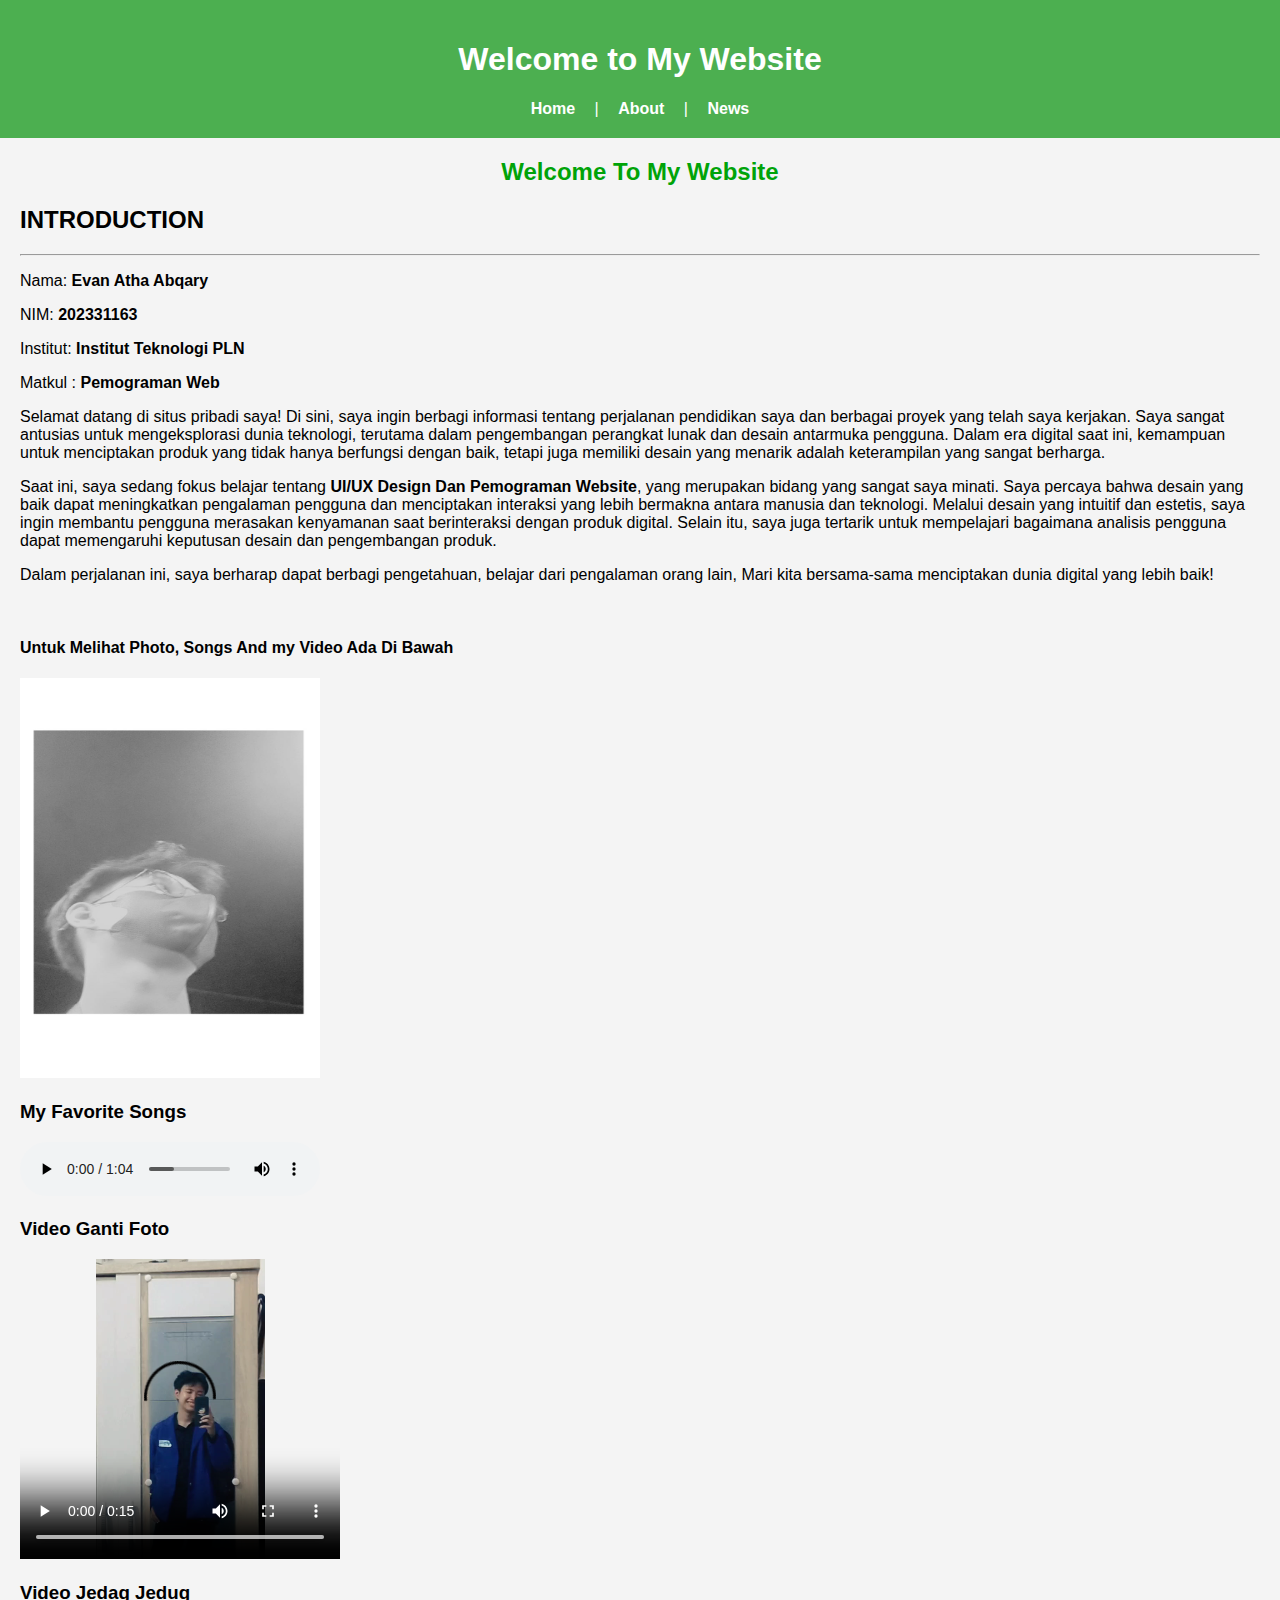
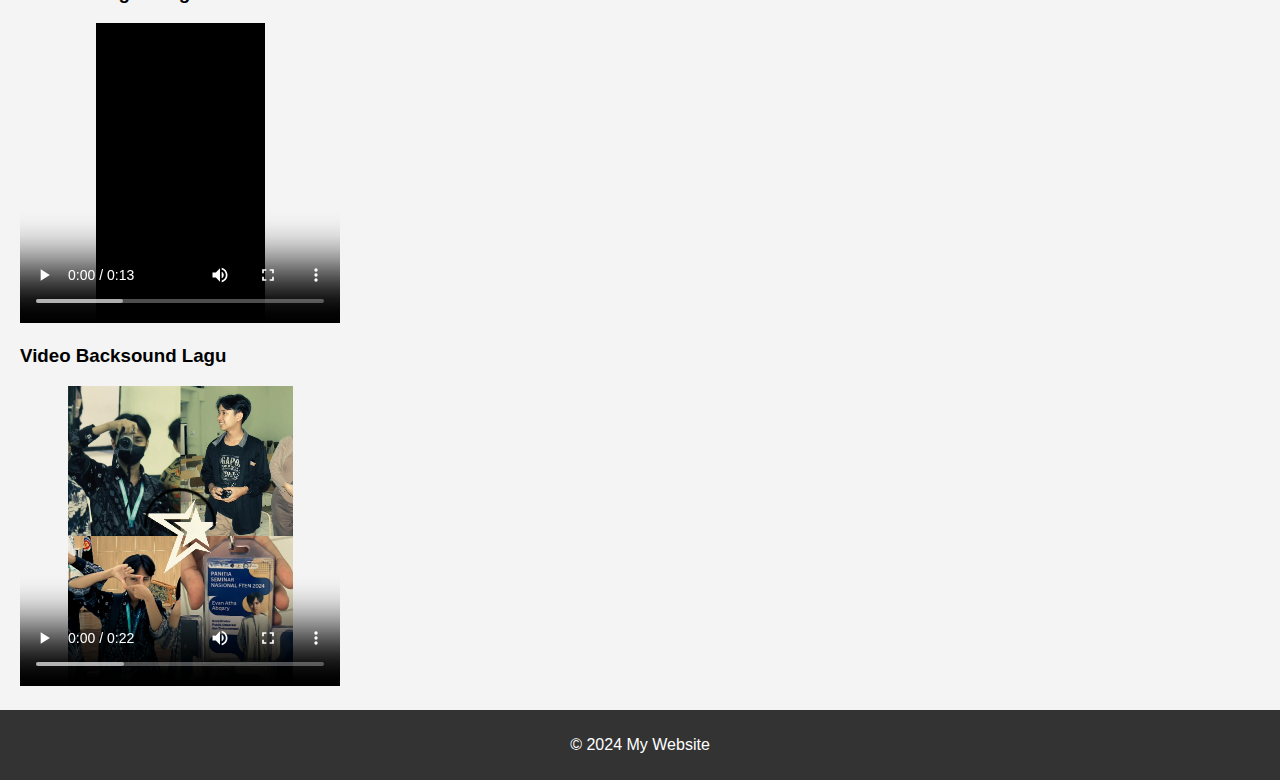
<file: docs/index.html>
<!DOCTYPE html>
<html lang="en">
<head>
    <meta charset="UTF-8">
    <meta name="viewport" content="width=device-width, initial-scale=1.0">
    <title>Home</title>
    <link rel="stylesheet" href="style.css"> 
    <style>
        .welcome {
            color: #00a308; /* Warna oranye cerah */
            font-size: 1.5em; /* Ukuran font lebih besar */
            font-weight: bold; /* Teks tebal */
            text-align: center; /* Teks di tengah */
            margin-bottom: 20px; /* Jarak bawah */
        }
    </style>
</head>
<body>
    <header>
        <h1>Welcome to My Website</h1>
        <nav>
            <a href="index.html">Home</a> | 
            <a href="about.html">About</a> | 
            <a href="news.html">News</a>
        </nav>
    </header>
    <main>
        <div class="welcome">Welcome To My Website</div>
        
        <h2>INTRODUCTION</h2>
        <hr>
        <p>Nama: <b>Evan Atha Abqary</b></p>
        <p>NIM: <b>202331163</b></p>
        <p>Institut: <b>Institut Teknologi PLN</b></p>
        <p>Matkul : <b>Pemograman Web</b></p>

        <p>
            Selamat datang di situs pribadi saya! Di sini, saya ingin berbagi informasi tentang 
            perjalanan pendidikan saya dan berbagai proyek yang telah saya kerjakan. Saya sangat 
            antusias untuk mengeksplorasi dunia teknologi, terutama dalam pengembangan perangkat lunak 
            dan desain antarmuka pengguna. Dalam era digital saat ini, kemampuan untuk menciptakan 
            produk yang tidak hanya berfungsi dengan baik, tetapi juga memiliki desain yang menarik 
            adalah keterampilan yang sangat berharga.
        </p>
        <p>
            Saat ini, saya sedang fokus belajar tentang <strong>UI/UX Design Dan Pemograman Website</strong>, yang merupakan 
            bidang yang sangat saya minati. Saya percaya bahwa desain yang baik dapat meningkatkan 
            pengalaman pengguna dan menciptakan interaksi yang lebih bermakna antara manusia dan 
            teknologi. Melalui desain yang intuitif dan estetis, saya ingin membantu pengguna 
            merasakan kenyamanan saat berinteraksi dengan produk digital. Selain itu, saya juga 
            tertarik untuk mempelajari bagaimana analisis pengguna dapat memengaruhi keputusan desain 
            dan pengembangan produk.
        </p>
        <p>
            Dalam perjalanan ini, saya berharap dapat berbagi pengetahuan, belajar dari pengalaman 
            orang lain, Mari kita bersama-sama menciptakan dunia digital yang lebih 
            baik!
        </p>
        <br>
        <p><h4> Untuk Melihat Photo, Songs And my Video Ada Di Bawah 
        </h4></p>
        
        <img src="My Photo.jpg" alt="My Photo" width="300" height="400">

        <h3>My Favorite Songs</h3>
        <audio controls>
            <source src="Audio WhatsApp 2024-10-07 pukul 00.24.59_9ee5acab.mp3" type="audio/mp3">
        </audio>
        <br>
        <h3>Video Ganti Foto </h3>
        
        <video width="320" height="300" controls>
            <source src="Video WhatsApp 2024-10-07 pukul 00.17.09_9b9ebd7f.mp4" type="video/mp4">
        </video>
        <br>

        <p><h3>Video Jedag Jedug</h3></p>
        <video width="320" height="300" controls>
            <source src="Video WhatsApp 2024-10-07 pukul 00.00.08_a01e5459.mp4" type="video/mp4">
        </video>
        <br>
        <p><h3>Video Backsound Lagu</h3></p>
        <video width="320" height="300" controls>
            <source src="Video WhatsApp 2024-10-07 pukul 00.05.13_38c13f60.mp4" type="video/mp4">
        </video>
        
    </main>
    <footer>
        <p>© 2024 My Website</p>
    </footer>
</body>
</html>
</file>
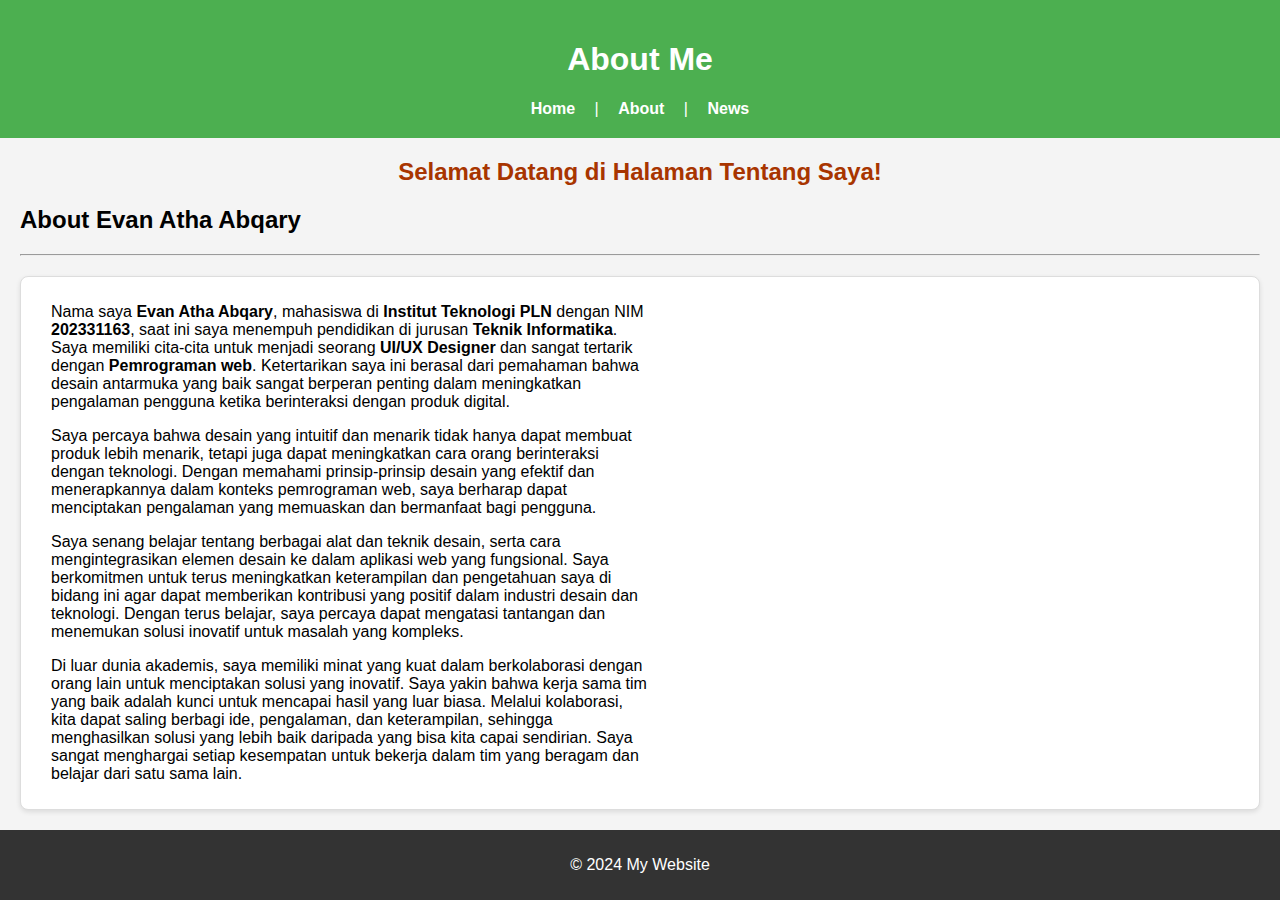
<file: docs/about.html>
<!DOCTYPE html>
<html lang="en">
<head>
    <meta charset="UTF-8">
    <meta name="viewport" content="width=device-width, initial-scale=1.0">
    <title>About</title>
    <link rel="stylesheet" href="style.css"> 
    <style>
        .welcome {
            color: #a83500; /* Warna hijau cerah */
            font-size: 1.5em; /* Ukuran font lebih besar */
            font-weight: bold; /* Teks tebal */
            text-align: center; /* Teks di tengah */
            margin-bottom: 20px; /* Jarak bawah */
        }
        .about-container {
            display: flex; /* Menggunakan flexbox untuk tata letak */
            align-items: center; /* Vertikal alignment */
            justify-content: space-between; /* Jarak antar elemen */
        }
        .about-text {
            max-width: 600px; /* Batas lebar teks */
        }
        img {
            border-radius: 10px; /* Sudut gambar melengkung */
        }
    </style>
</head>
<body>
    <header>
        <h1>About Me</h1>
        <nav>
            <a href="index.html">Home</a> | 
            <a href="about.html">About</a> | 
            <a href="news.html">News</a>
        </nav>
    </header>
    <main>
        <div class="welcome">Selamat Datang di Halaman Tentang Saya!</div>
        
        <h2>About Evan Atha Abqary</h2>
        <hr>
        <div class="about-container">
            
            <div class="about-text">
                <p>
                    Nama saya <strong>Evan Atha Abqary</strong>, mahasiswa di <strong>Institut Teknologi PLN</strong> dengan NIM <strong>202331163</strong>, saat ini saya menempuh pendidikan di jurusan <strong>Teknik Informatika</strong>. Saya memiliki cita-cita untuk menjadi seorang <strong>UI/UX Designer</strong> dan sangat tertarik dengan <b>Pemrograman web</b>. Ketertarikan saya ini berasal dari pemahaman bahwa desain antarmuka yang baik sangat berperan penting dalam meningkatkan pengalaman pengguna ketika berinteraksi dengan produk digital.
                </p>
                <p>
                    Saya percaya bahwa desain yang intuitif dan menarik tidak hanya dapat membuat produk lebih menarik, tetapi juga dapat meningkatkan cara orang berinteraksi dengan teknologi. Dengan memahami prinsip-prinsip desain yang efektif dan menerapkannya dalam konteks pemrograman web, saya berharap dapat menciptakan pengalaman yang memuaskan dan bermanfaat bagi pengguna.
                </p>
                <p>
                    Saya senang belajar tentang berbagai alat dan teknik desain, serta cara mengintegrasikan elemen desain ke dalam aplikasi web yang fungsional. Saya berkomitmen untuk terus meningkatkan keterampilan dan pengetahuan saya di bidang ini agar dapat memberikan kontribusi yang positif dalam industri desain dan teknologi. Dengan terus belajar, saya percaya dapat mengatasi tantangan dan menemukan solusi inovatif untuk masalah yang kompleks.
                </p>
                <p>
                    Di luar dunia akademis, saya memiliki minat yang kuat dalam berkolaborasi dengan orang lain untuk menciptakan solusi yang inovatif. Saya yakin bahwa kerja sama tim yang baik adalah kunci untuk mencapai hasil yang luar biasa. Melalui kolaborasi, kita dapat saling berbagi ide, pengalaman, dan keterampilan, sehingga menghasilkan solusi yang lebih baik daripada yang bisa kita capai sendirian. Saya sangat menghargai setiap kesempatan untuk bekerja dalam tim yang beragam dan belajar dari satu sama lain.
                </p>
            </div>


        </div>
    </main>
    <footer>
        <p>© 2024 My Website</p>
    </footer>
</body>
</html>
</file>
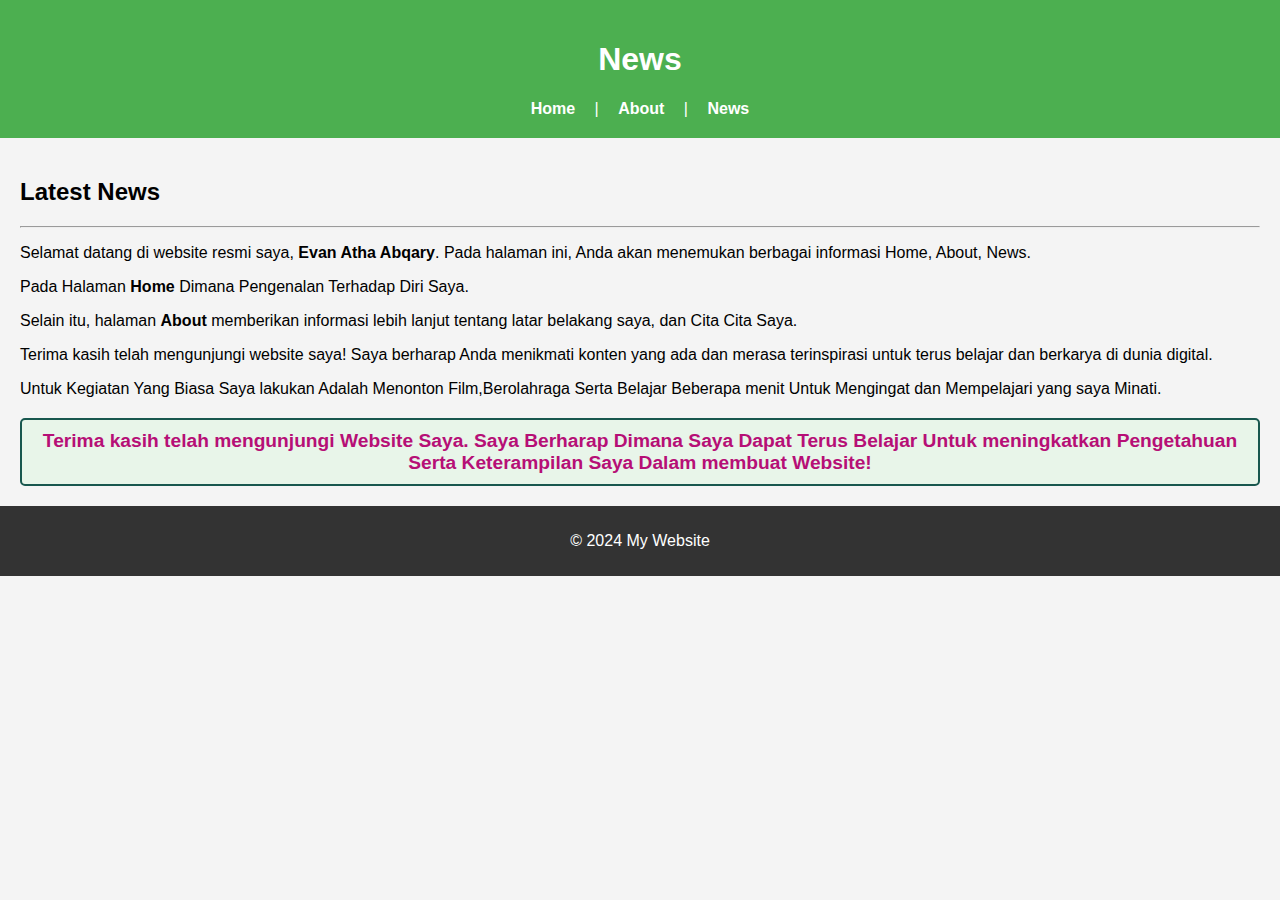
<file: docs/news.html>
<!DOCTYPE html>
<html lang="en">
<head>
    <meta charset="UTF-8">
    <meta name="viewport" content="width=device-width, initial-scale=1.0">
    <title>News</title>
    <link rel="stylesheet" href="style.css"> 
    <style>
        .thank-you {
            color: #b60f76; /* Warna hijau untuk ucapan terima kasih */
            font-weight: bold;
            font-size: 1.2em; /* Ukuran font lebih besar */
            margin-top: 20px; /* Jarak atas */
            padding: 10px; /* Jarak dalam */
            border: 2px solid #18574e; /* Border hijau */
            border-radius: 5px; /* Sudut membulat */
            background-color: #e8f5e9; /* Latar belakang hijau muda */
            text-align: center; /* Teks di tengah */
        }
    </style>
</head>
<body>
    <header>
        <h1>News</h1>
        <nav>
            <a href="index.html">Home</a> | 
            <a href="about.html">About</a> | 
            <a href="news.html">News</a>
        </nav>
    </header>
    <main>
        <h2>Latest News</h2>
        
        <hr>
        <p>
            Selamat datang di website resmi saya, <strong>Evan Atha Abqary</strong>. Pada halaman ini, Anda akan menemukan berbagai informasi Home, About, News.
        </p>
        <p>
            Pada Halaman <b>Home</b> Dimana Pengenalan Terhadap Diri Saya. 
        </p>
        <p>
            Selain itu, halaman <b>About</b> memberikan informasi lebih lanjut tentang latar belakang saya, dan Cita Cita Saya.
        </p>
        <p>
            Terima kasih telah mengunjungi website saya! Saya berharap Anda menikmati konten yang ada dan merasa terinspirasi untuk terus belajar dan berkarya di dunia digital.
        </p>
        <p> Untuk Kegiatan Yang Biasa Saya lakukan Adalah Menonton Film,Berolahraga Serta Belajar Beberapa menit Untuk Mengingat dan Mempelajari yang saya Minati.</p>
        
        
            
        
        <div class="thank-you">
            Terima kasih telah mengunjungi Website Saya. Saya Berharap Dimana Saya Dapat Terus Belajar Untuk meningkatkan 
            Pengetahuan Serta Keterampilan Saya Dalam membuat Website!
        </div>
        
    </main>
    <footer>
        <p>© 2024 My Website</p>
    </footer>
</body>
</html>
</file>
<file: docs/style.css>
body {
    font-family: Arial, sans-serif;
    margin: 0;
    padding: 0;
    background-color: #f4f4f4;
}

header {
    background-color: #4CAF50; /* Warna hijau */
    color: white;
    padding: 20px 0;
    text-align: center;
}

nav a {
    color: white;
    margin: 0 15px;
    text-decoration: none;
    font-weight: bold;
}

nav a:hover {
    text-decoration: underline; /* Menambahkan garis bawah saat hover */
}

main {
    padding: 20px;
}

.about-container {
    display: flex;
    align-items: center; /* Menjaga agar teks dan gambar sejajar */
    margin-top: 20px;
    padding: 10px;
    border: 1px solid #ddd; /* Border */
    background-color: #fff; /* Latar belakang putih */
    border-radius: 8px; /* Sudut membulat */
    box-shadow: 0 2px 5px rgba(0, 0, 0, 0.1); /* Bayangan */
}

.about-text {
    margin-left: 20px; /* Jarak antara gambar dan teks */
}

.about-container img {
    border-radius: 50%; /* Gambar menjadi bulat */
    max-width: 100%; /* Responsif */
    height: auto; /* Tinggi otomatis */
}

footer {
    background-color: #333;
    color: white;
    text-align: center;
    padding: 10px 0;
    position: relative;
    width: 100%;
    bottom: 0;
}
</file>
